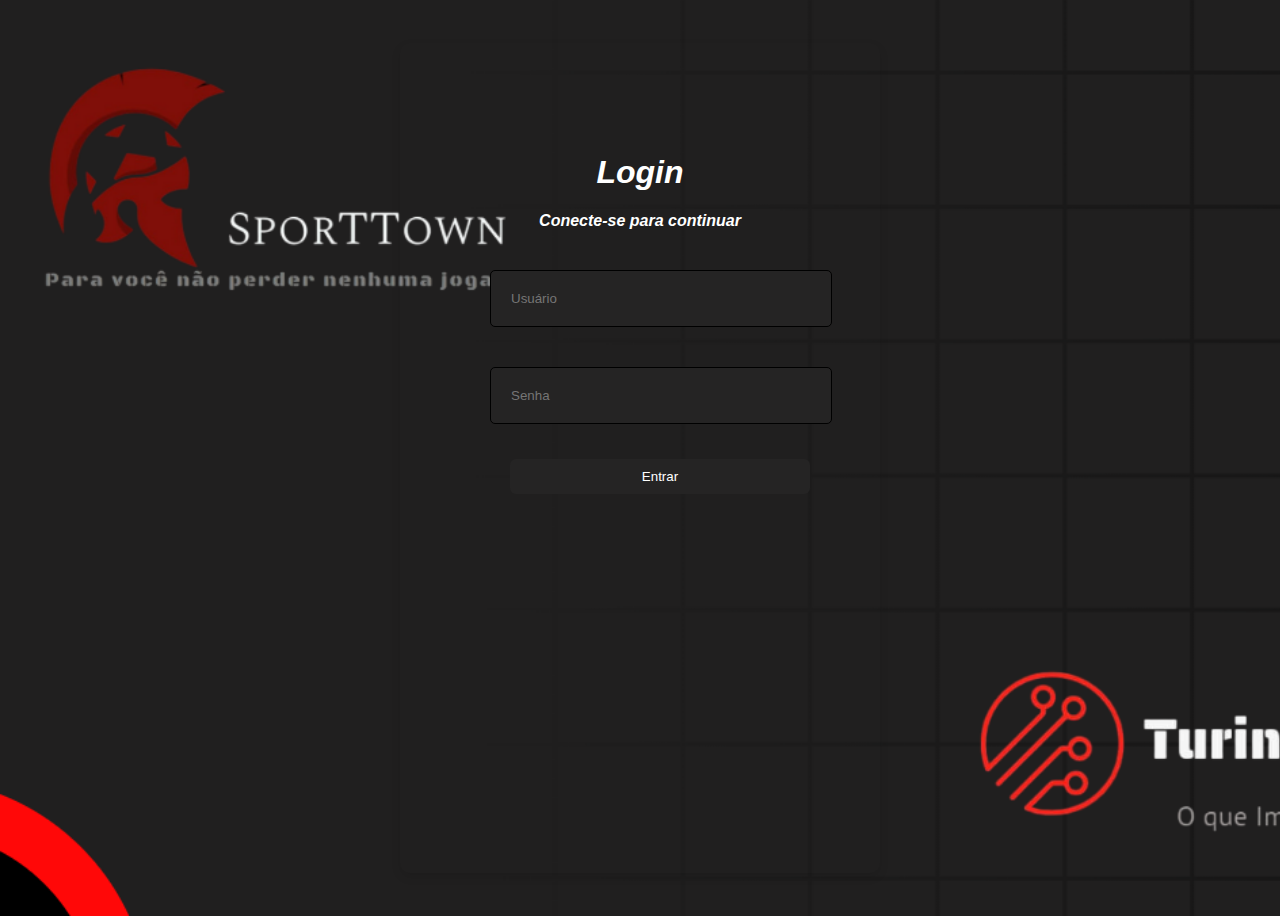
<file: App/login.html>
<!DOCTYPE html>
<html lang="en">
<head>
    <meta charset="UTF-8">
    <meta name="viewport" content="width=device-width, initial-scale=1.0">
    <link rel="stylesheet" href="style_login.css">
    <title> Login </title>
</head>
<body>
    <div class="login-container">
        <h1>Login</h1>
        <h4>Conecte-se para continuar</h4>
        <form action="login.php" method="post">
          <input type="text" name="username" placeholder="Usuário" required>
          <input type="password" name="password" placeholder="Senha" required>
          <button type="submit">Entrar</onclick></button>
        </form>
      </div>
      <script src="script_login.js"></script>
</body>
</html>
</file>
<file: App/style_login.css>
body {
    background-image: url(Imagens/Tela.PNG);
    background-size: cover; /* ajusta a imagem para cobrir toda a tela */
    background-repeat: no-repeat; /* evita que a imagem se repita */
    font-family: Arial, sans-serif;
    background-color: #f0f2f5;
    display: flex;
    justify-content: center;
    align-items: center;
    height: 100vh;
  }

  .login-container {
    background-color: rgba(252, 0, 0, 0);
    padding: 90px;
    padding-bottom: 30%;
    border-radius: 10px;
    box-shadow: 0 4px 10px rgba(0, 0, 0, 0.1);
    width: 300px;
    font-style: italic;
  }

  .login-container h1 {
    color: #ffffff;
    text-align: center;
    margin-bottom: 10px;
    font-size: xx-large;
  }

  .login-container h4 {
    color: #ffffff;
    text-align: center;
    margin-bottom: 20px;

  }

  .login-container input[type="text"],
  .login-container input[type="password"] {
    width: 100%;
    padding: 20px;
    margin: 20px 0;
    background-color: #252424;
    color: rgb(255, 255, 255);
    border: 1px solid #000000;
    border-radius: 5px;
  }

  .login-container button {
    width: 100%;
    padding: 10px;
    background-color: #252424;
    color: rgb(255, 255, 255);
    border: none;
    border-radius: 6px;
    cursor: pointer;
    margin-top: 15px;
    margin-left: 20px;
    
  }

  .login-container button:hover {
    background-color: #2c1313;
  }
</file>
